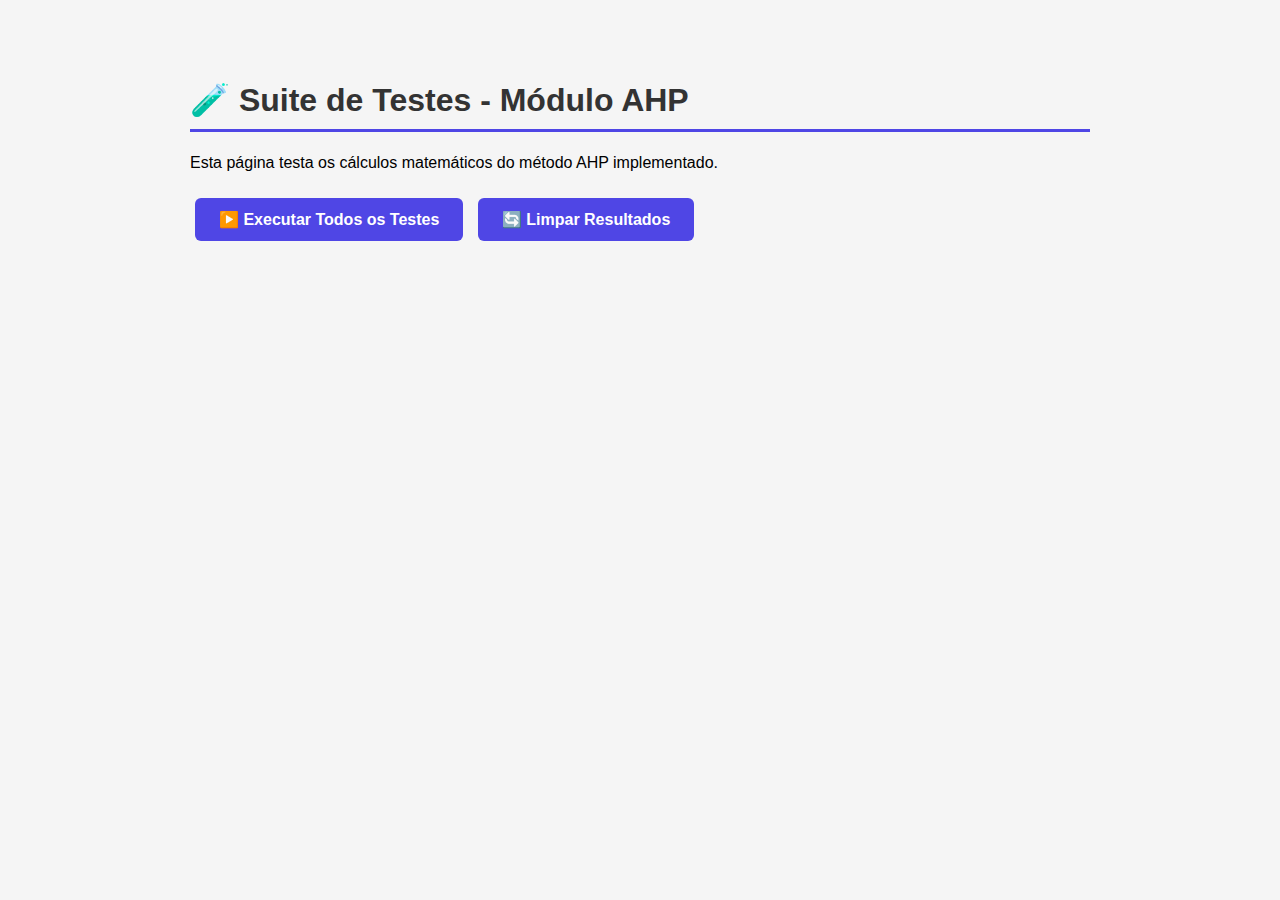
<file: test-ahp.html>
<!DOCTYPE html>
<html lang="pt-BR">
<head>
    <meta charset="UTF-8">
    <meta name="viewport" content="width=device-width, initial-scale=1.0">
    <title>Testes AHP - Validação de Cálculos</title>
    <style>
        body {
            font-family: -apple-system, BlinkMacSystemFont, 'Segoe UI', Roboto, sans-serif;
            max-width: 900px;
            margin: 40px auto;
            padding: 20px;
            background: #f5f5f5;
        }
        h1 {
            color: #333;
            border-bottom: 3px solid #4F46E5;
            padding-bottom: 10px;
        }
        .test-section {
            background: white;
            padding: 20px;
            margin: 20px 0;
            border-radius: 8px;
            box-shadow: 0 2px 4px rgba(0,0,0,0.1);
        }
        .test-case {
            margin: 15px 0;
            padding: 15px;
            background: #f9f9f9;
            border-left: 4px solid #ccc;
        }
        .test-case.pass {
            border-left-color: #10B981;
            background: #D1FAE5;
        }
        .test-case.fail {
            border-left-color: #EF4444;
            background: #FEE2E2;
        }
        .test-name {
            font-weight: bold;
            margin-bottom: 5px;
        }
        .test-result {
            font-family: monospace;
            font-size: 0.9em;
            margin: 5px 0;
        }
        .summary {
            background: #4F46E5;
            color: white;
            padding: 15px;
            border-radius: 8px;
            margin-top: 20px;
            text-align: center;
            font-size: 1.2em;
            font-weight: bold;
        }
        button {
            background: #4F46E5;
            color: white;
            border: none;
            padding: 12px 24px;
            border-radius: 6px;
            cursor: pointer;
            font-size: 1em;
            font-weight: 600;
            margin: 10px 5px;
        }
        button:hover {
            background: #4338CA;
        }
        .matrix {
            display: inline-block;
            background: white;
            padding: 10px;
            margin: 10px 0;
            border: 1px solid #ddd;
            border-radius: 4px;
        }
        .matrix-row {
            font-family: monospace;
        }
    </style>
</head>
<body>
    <h1>🧪 Suite de Testes - Módulo AHP</h1>
    <p>Esta página testa os cálculos matemáticos do método AHP implementado.</p>
    
    <button onclick="runAllTests()">▶️ Executar Todos os Testes</button>
    <button onclick="location.reload()">🔄 Limpar Resultados</button>
    
    <div id="test-results"></div>
    <div id="summary"></div>

    <script src="ahp.js"></script>
    <script>
        let totalTests = 0;
        let passedTests = 0;
        let failedTests = 0;

        function assert(condition, message) {
            totalTests++;
            const testDiv = document.createElement('div');
            testDiv.className = 'test-case ' + (condition ? 'pass' : 'fail');
            
            const nameDiv = document.createElement('div');
            nameDiv.className = 'test-name';
            nameDiv.textContent = (condition ? '✅ PASSOU: ' : '❌ FALHOU: ') + message;
            
            testDiv.appendChild(nameDiv);
            document.getElementById('test-results').appendChild(testDiv);
            
            if (condition) {
                passedTests++;
            } else {
                failedTests++;
            }
            
            return condition;
        }

        function assertClose(actual, expected, tolerance, message) {
            const diff = Math.abs(actual - expected);
            const passed = diff <= tolerance;
            
            totalTests++;
            const testDiv = document.createElement('div');
            testDiv.className = 'test-case ' + (passed ? 'pass' : 'fail');
            
            const nameDiv = document.createElement('div');
            nameDiv.className = 'test-name';
            nameDiv.textContent = (passed ? '✅ PASSOU: ' : '❌ FALHOU: ') + message;
            
            const resultDiv = document.createElement('div');
            resultDiv.className = 'test-result';
            resultDiv.innerHTML = `Esperado: ${expected.toFixed(4)}, Obtido: ${actual.toFixed(4)}, Diferença: ${diff.toFixed(6)}`;
            
            testDiv.appendChild(nameDiv);
            testDiv.appendChild(resultDiv);
            document.getElementById('test-results').appendChild(testDiv);
            
            if (passed) {
                passedTests++;
            } else {
                failedTests++;
            }
            
            return passed;
        }

        function runAllTests() {
            // Limpar resultados anteriores
            document.getElementById('test-results').innerHTML = '';
            document.getElementById('summary').innerHTML = '';
            totalTests = 0;
            passedTests = 0;
            failedTests = 0;

            // Executar suites de teste
            testMatrixOperations();
            testPriorityVector();
            testConsistencyCalculations();
            testGlobalPriorities();
            testSaatyScale();
            testEdgeCases();

            // Exibir resumo
            displaySummary();
        }

        function testMatrixOperations() {
            addSectionHeader('1. Operações de Matriz');

            // Teste 1: Criar matriz vazia
            const matrix = AHP.createEmptyMatrix(3);
            assert(matrix.length === 3, 'Matriz criada com tamanho correto');
            assert(matrix[0][0] === 1, 'Diagonal principal inicializada com 1');

            // Teste 2: Atualizar matriz com reciprocidade
            AHP.updateMatrix(matrix, 0, 1, 5);
            assertClose(matrix[0][1], 5, 0.001, 'Valor direto atualizado corretamente');
            assertClose(matrix[1][0], 0.2, 0.001, 'Valor recíproco calculado corretamente (1/5)');

            // Teste 3: Verificar completude
            const incompleteMatrix = AHP.createEmptyMatrix(3);
            assert(!AHP.isMatrixComplete(incompleteMatrix), 'Detecta matriz incompleta');
            
            AHP.updateMatrix(incompleteMatrix, 0, 1, 3);
            AHP.updateMatrix(incompleteMatrix, 0, 2, 5);
            AHP.updateMatrix(incompleteMatrix, 1, 2, 3);
            assert(AHP.isMatrixComplete(incompleteMatrix), 'Detecta matriz completa');
        }

        function testPriorityVector() {
            addSectionHeader('2. Cálculo de Vetor de Prioridades');

            // Matriz de exemplo do livro de Saaty
            // Preço muito mais importante que qualidade e qualidade mais importante que sabor
            const matrix = [
                [1,   5,   9],
                [1/5, 1,   3],
                [1/9, 1/3, 1]
            ];

            const priorities = AHP.calculatePriorityVector(matrix);

            // Teste normalização
            const sum = priorities.reduce((a, b) => a + b, 0);
            assertClose(sum, 1.0, 0.001, 'Vetor de prioridades normalizado (soma = 1)');

            // Teste valores aproximados
            assertClose(priorities[0], 0.72, 0.05, 'Prioridade do elemento mais importante (~72%)');
            assertClose(priorities[1], 0.20, 0.05, 'Prioridade do elemento intermediário (~20%)');
            assertClose(priorities[2], 0.08, 0.05, 'Prioridade do elemento menos importante (~8%)');

            // Teste ordem
            assert(priorities[0] > priorities[1], 'Ordem de prioridades mantida (1 > 2)');
            assert(priorities[1] > priorities[2], 'Ordem de prioridades mantida (2 > 3)');
        }

        function testConsistencyCalculations() {
            addSectionHeader('3. Cálculos de Consistência');

            // Matriz perfeitamente consistente
            const consistentMatrix = [
                [1,   3,   9],
                [1/3, 1,   3],
                [1/9, 1/3, 1]
            ];

            const analysis1 = AHP.analyzeConsistency(consistentMatrix);
            assertClose(analysis1.lambdaMax, 3.0, 0.05, 'Lambda max próximo de n para matriz consistente');
            assertClose(analysis1.ci, 0, 0.05, 'CI próximo de zero para matriz consistente');
            assert(analysis1.isConsistent, 'Matriz consistente identificada (CR ≤ 0.10)');

            // Matriz levemente inconsistente
            const inconsistentMatrix = [
                [1,   3,   5],
                [1/3, 1,   3],
                [1/5, 1/3, 1]
            ];

            const analysis2 = AHP.analyzeConsistency(inconsistentMatrix);
            assert(analysis2.lambdaMax >= 3, 'Lambda max ≥ n (propriedade matemática)');
            assert(analysis2.ci >= 0, 'CI não-negativo');
            assert(analysis2.cr >= 0, 'CR não-negativo');

            // Matriz pequena (sempre consistente)
            const smallMatrix = [
                [1,   3],
                [1/3, 1]
            ];

            const analysis3 = AHP.analyzeConsistency(smallMatrix);
            assert(analysis3.isConsistent, 'Matriz 2x2 sempre consistente');
            assertClose(analysis3.cr, 0, 0.001, 'CR = 0 para matriz 2x2');
        }

        function testGlobalPriorities() {
            addSectionHeader('4. Cálculo de Prioridades Globais');

            // Pesos dos critérios
            const criteriaPriorities = [0.6, 0.3, 0.1];

            // Prioridades das alternativas em cada critério
            const alternativesPriorities = [
                [0.5, 0.3, 0.2],  // Critério 1
                [0.2, 0.5, 0.3],  // Critério 2
                [0.3, 0.3, 0.4]   // Critério 3
            ];

            const global = AHP.calculateGlobalPriorities(criteriaPriorities, alternativesPriorities);

            // Teste soma = 1
            const sum = global.reduce((a, b) => a + b, 0);
            assertClose(sum, 1.0, 0.001, 'Prioridades globais normalizadas');

            // Teste valores esperados (calculados manualmente)
            // Alt 1: 0.6*0.5 + 0.3*0.2 + 0.1*0.3 = 0.3 + 0.06 + 0.03 = 0.39
            assertClose(global[0], 0.39, 0.01, 'Prioridade global alternativa 1 calculada corretamente');

            // Alt 2: 0.6*0.3 + 0.3*0.5 + 0.1*0.3 = 0.18 + 0.15 + 0.03 = 0.36
            assertClose(global[1], 0.36, 0.01, 'Prioridade global alternativa 2 calculada corretamente');

            // Alt 3: 0.6*0.2 + 0.3*0.3 + 0.1*0.4 = 0.12 + 0.09 + 0.04 = 0.25
            assertClose(global[2], 0.25, 0.01, 'Prioridade global alternativa 3 calculada corretamente');
        }

        function testSaatyScale() {
            addSectionHeader('5. Conversão da Escala de Saaty');

            // Teste slider para Saaty
            assertClose(AHP.sliderToSaatyValue(0), 1, 0.001, 'Slider 0 = Saaty 1 (igual)');
            assertClose(AHP.sliderToSaatyValue(5), 5, 0.001, 'Slider 5 = Saaty 5');
            assertClose(AHP.sliderToSaatyValue(9), 9, 0.001, 'Slider 9 = Saaty 9');
            assertClose(AHP.sliderToSaatyValue(-3), 1/3, 0.001, 'Slider -3 = Saaty 1/3');
            assertClose(AHP.sliderToSaatyValue(-9), 1/9, 0.001, 'Slider -9 = Saaty 1/9');

            // Teste Saaty para slider
            assertClose(AHP.saatyValueToSlider(1), 0, 0.001, 'Saaty 1 = Slider 0');
            assertClose(AHP.saatyValueToSlider(7), 7, 0.001, 'Saaty 7 = Slider 7');
            assertClose(AHP.saatyValueToSlider(1/5), -5, 0.001, 'Saaty 1/5 = Slider -5');

            // Teste round-trip
            const testValues = [1, 3, 5, 7, 9, 1/3, 1/5, 1/7, 1/9];
            testValues.forEach(val => {
                const slider = AHP.saatyValueToSlider(val);
                const back = AHP.sliderToSaatyValue(slider);
                assertClose(back, val, 0.001, `Round-trip preserva valor ${val}`);
            });

            // Teste descrições
            assert(AHP.getSaatyDescription(1).includes('Igual'), 'Descrição para valor 1');
            assert(AHP.getSaatyDescription(9).includes('extrema'), 'Descrição para valor 9');
        }

        function testEdgeCases() {
            addSectionHeader('6. Casos Extremos e Edge Cases');

            // Matriz vazia
            const emptyAnalysis = AHP.analyzeConsistency([]);
            assert(emptyAnalysis.isConsistent, 'Matriz vazia considerada consistente');
            assert(emptyAnalysis.priorities.length === 0, 'Matriz vazia retorna vetor vazio');

            // Matriz 1x1
            const singleAnalysis = AHP.analyzeConsistency([[1]]);
            assert(singleAnalysis.isConsistent, 'Matriz 1x1 consistente');
            assertClose(singleAnalysis.priorities[0], 1.0, 0.001, 'Matriz 1x1 tem prioridade 100%');

            // Matriz identidade
            const identityMatrix = AHP.createEmptyMatrix(4);
            const identityAnalysis = AHP.analyzeConsistency(identityMatrix);
            assert(identityAnalysis.isConsistent, 'Matriz identidade consistente');
            
            // Todas prioridades devem ser iguais
            const avgPriority = 1 / identityMatrix.length;
            identityAnalysis.priorities.forEach(p => {
                assertClose(p, avgPriority, 0.01, 'Matriz identidade tem prioridades iguais');
            });

            // Formatação
            assert(AHP.formatNumber(0.5).includes('50'), 'Formatação de percentual');
            assert(AHP.formatCR(0.0523).includes('0.0523'), 'Formatação de CR');
        }

        function addSectionHeader(title) {
            const section = document.createElement('div');
            section.className = 'test-section';
            section.innerHTML = `<h2>${title}</h2>`;
            document.getElementById('test-results').appendChild(section);
        }

        function displaySummary() {
            const summaryDiv = document.getElementById('summary');
            const percentage = totalTests > 0 ? ((passedTests / totalTests) * 100).toFixed(1) : 0;
            
            summaryDiv.innerHTML = `
                <div class="summary">
                    📊 Resumo dos Testes: ${passedTests}/${totalTests} passaram (${percentage}%)
                    ${failedTests > 0 ? '❌ ' + failedTests + ' testes falharam!' : '🎉 Todos os testes passaram!'}
                </div>
            `;
        }
    </script>
</body>
</html>
</file>
